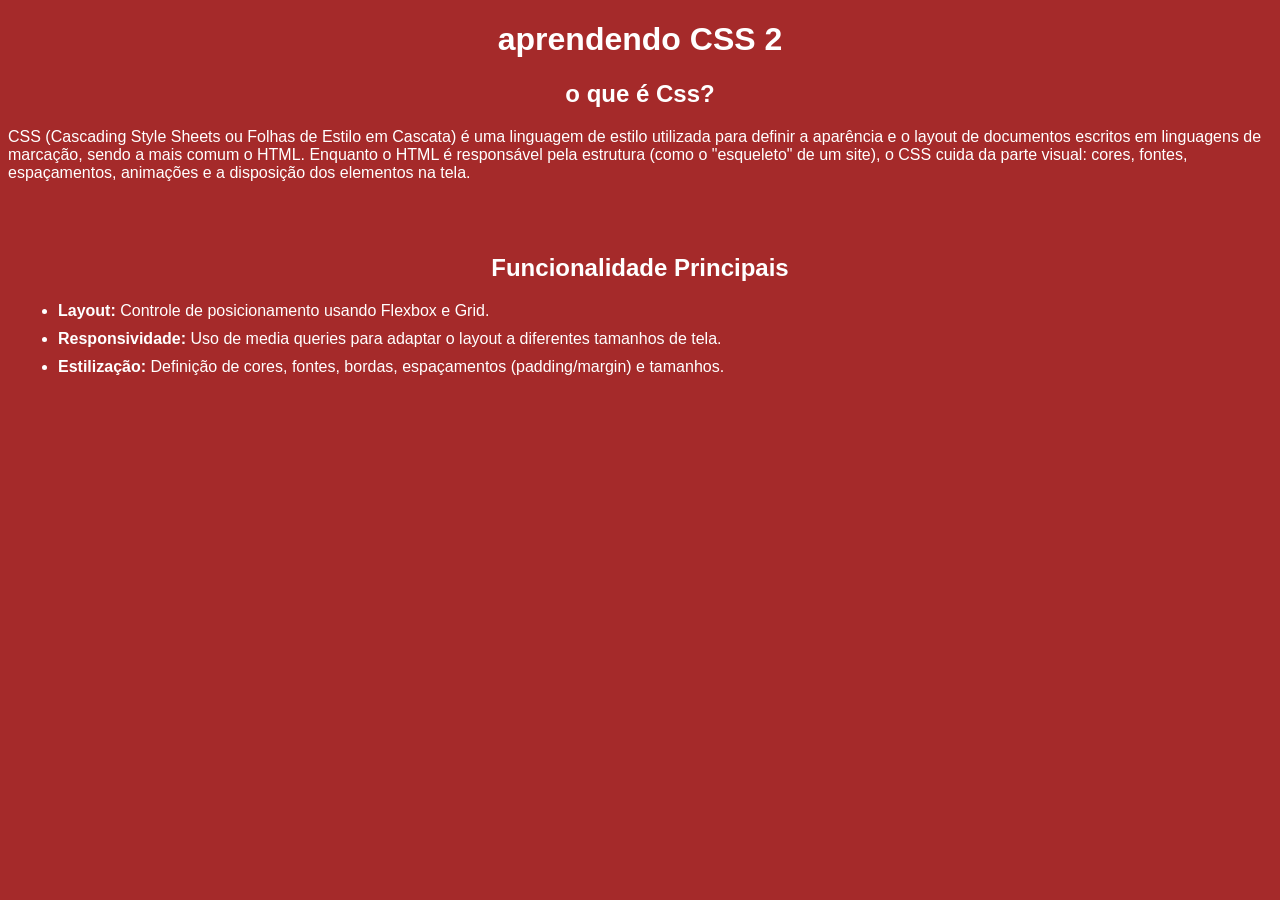
<file: index.html>
<!DOCTYPE html>
<html lang="pt-br">
<head>
    <meta charset="UTF-8">
    <meta http-equiv="X-UA-Compatible" content="IE=edge">
    <meta name="viewport" content="width=device-width, initial-scale=1.0">
    <link rel="shortcut icon" href="imagens/imagem-css.png" type="image/x-icon">
    <link rel="stylesheet" href="style.css">
    <title>aprendendo css2</title>
</head>
<body>
    
    <h1>aprendendo CSS 2</h1>

    <h2>o que é Css?</h2>
    <p>CSS (Cascading Style Sheets ou Folhas de Estilo em Cascata) é uma linguagem de estilo utilizada para definir a aparência e o layout de documentos escritos em linguagens de marcação, sendo a mais comum o HTML. 
    Enquanto o HTML é responsável pela estrutura (como o "esqueleto" de um site), o CSS cuida da parte visual: cores, fontes, espaçamentos, animações e a disposição dos elementos na tela.</p>
    <br> <br>
    
    <h2>Funcionalidade Principais</h2>
    <ul>

    <li><strong>Layout:</strong> Controle de posicionamento usando Flexbox e Grid.</li>
    <li><strong>Responsividade:</strong> Uso de media queries para adaptar o layout a diferentes tamanhos de tela.</li>
    <li><strong>Estilização:</strong> Definição de cores, fontes, bordas, espaçamentos (padding/margin) e tamanhos. </li>
</body>
</html>
</file>
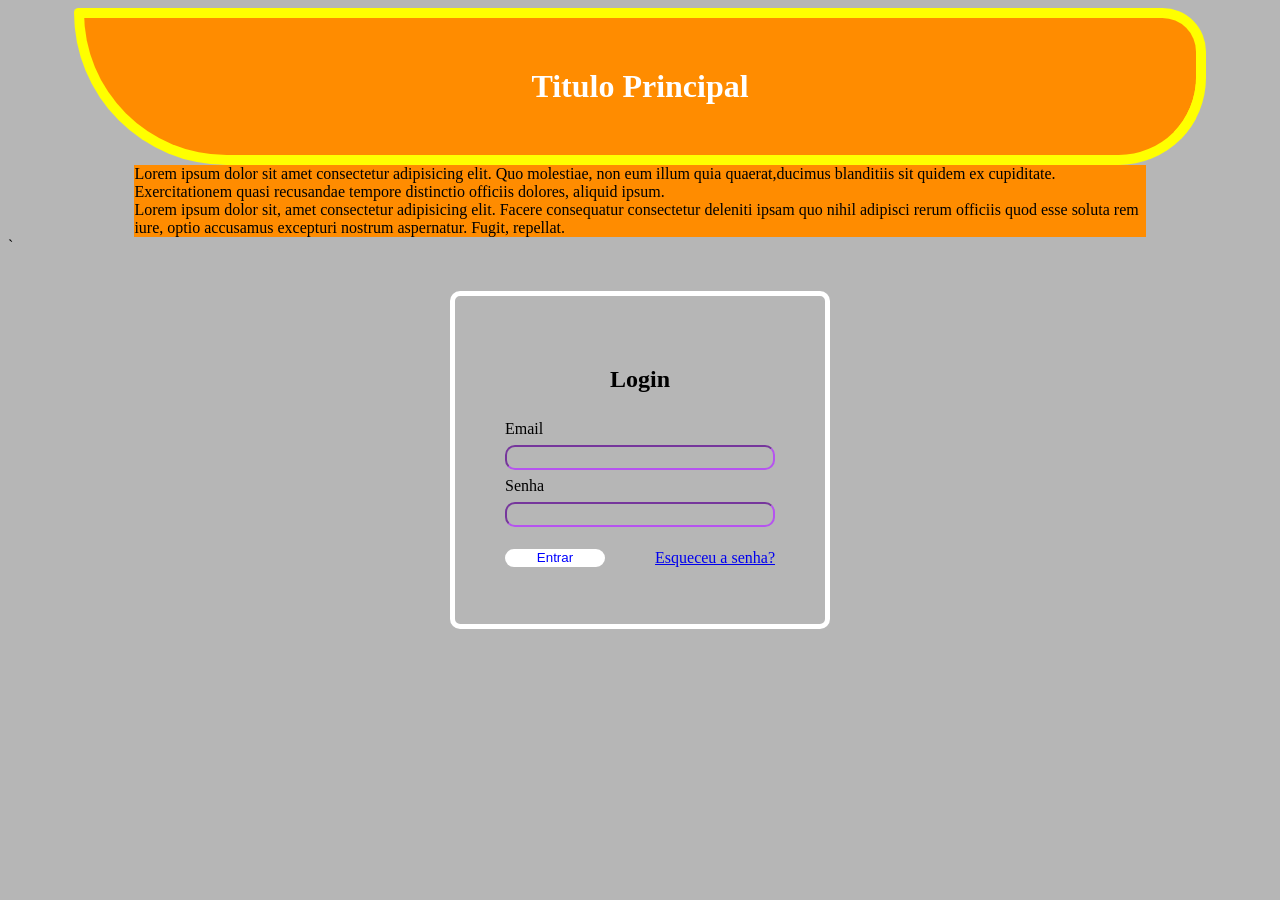
<file: CSS02.html>
<!DOCTYPE html>
<html lang="en">
<head>
    <meta charset="UTF-8">
    <meta http-equiv="X-UA-Compatible" content="IE=edge">
    <meta name="viewport" content="width=device-width, initial-scale=1.0">
    <link rel="stylesheet" href="ECSS02.css">
    <title>css2</title>
</head>
<body>
    <div id="titulo">
 
        <h1 class="texto">Titulo Principal</h1>
 
    </div>
 
 
    <div id="conteudo">
 
        <p class="texto">Lorem ipsum dolor sit amet consectetur adipisicing elit. Quo molestiae, non eum illum quia quaerat,ducimus blanditiis sit quidem ex cupiditate. Exercitationem quasi recusandae tempore distinctio officiis
 
        dolores, aliquid ipsum.</p>  
 
        <p class="texto">Lorem ipsum dolor sit, amet consectetur adipisicing elit. Facere consequatur consectetur deleniti ipsam quo nihil adipisci rerum officiis quod esse soluta rem iure, optio accusamus excepturi nostrum aspernatur. Fugit, repellat.</p>
 
    </div>`
    <br> <br> <br>

    <div id="area-login"> 
        <h2> Login </h2>
        <label for="Usuario">Email</label>
        <input type= "text" id="Usuario">
        <label for="login"> Senha</label>
        <input type= "password" id="login">
        <div id="a2"> 
            <button id = "a1"> Entrar </button> 
            <a href="#"> Esqueceu a senha?
        </div>
            

    </div>
    
</body>
</html>
</file>
<file: style.css>
body {
    background-color: brown;
    color: white;
    font-family:'popping', sans-serif;
    text-align: center;
}

li {
    text-align: left;
    margin: 10px;
    
}

p {
    text-align: left ;
}
</file>
<file: ECSS02.css>
* {
    background-color: rgb(182, 182, 182);
}
 
 
h1 {
    color: white;
    background-color: blueviolet;
    margin: 0 auto;
    padding: 50px 50px;
    border-width: 10px;
    border-color: yellow;
    border-style: solid;
    text-align: center;
    width: 300px;
    border-radius: 10px 100px 200px 350px;
}
 
 
#conteudo {
    width: 100%;
}
 
.texto{
    width: 80%;
    margin: auto;
    background-color: darkorange;
}

#area-login {
    width: 270px;
    border-radius: 10;
    display: flex;
    margin: auto;
    flex-direction: column;
    gap: 7px;
    border: 5px solid white;
    padding: 50px;
    border-radius: 10px;
}

h2 {
    text-align: center;
}

input{
    border-color: rgb(182, 83, 240);
    border-radius: 10px;
    cursor: auto;
    padding: 3px;
}

button {
    border-radius: 10px;
    width: 100px;
    background-color: white;
    color: blue;
    border: none;
}

#a2 {
    display: flex;
    justify-content: space-between;
    margin-top: 15px;
   
} 

button:hover {
    color: black;
} 

#area-login:hover{
    width: 300px;
    height: 200px;
}
</file>
